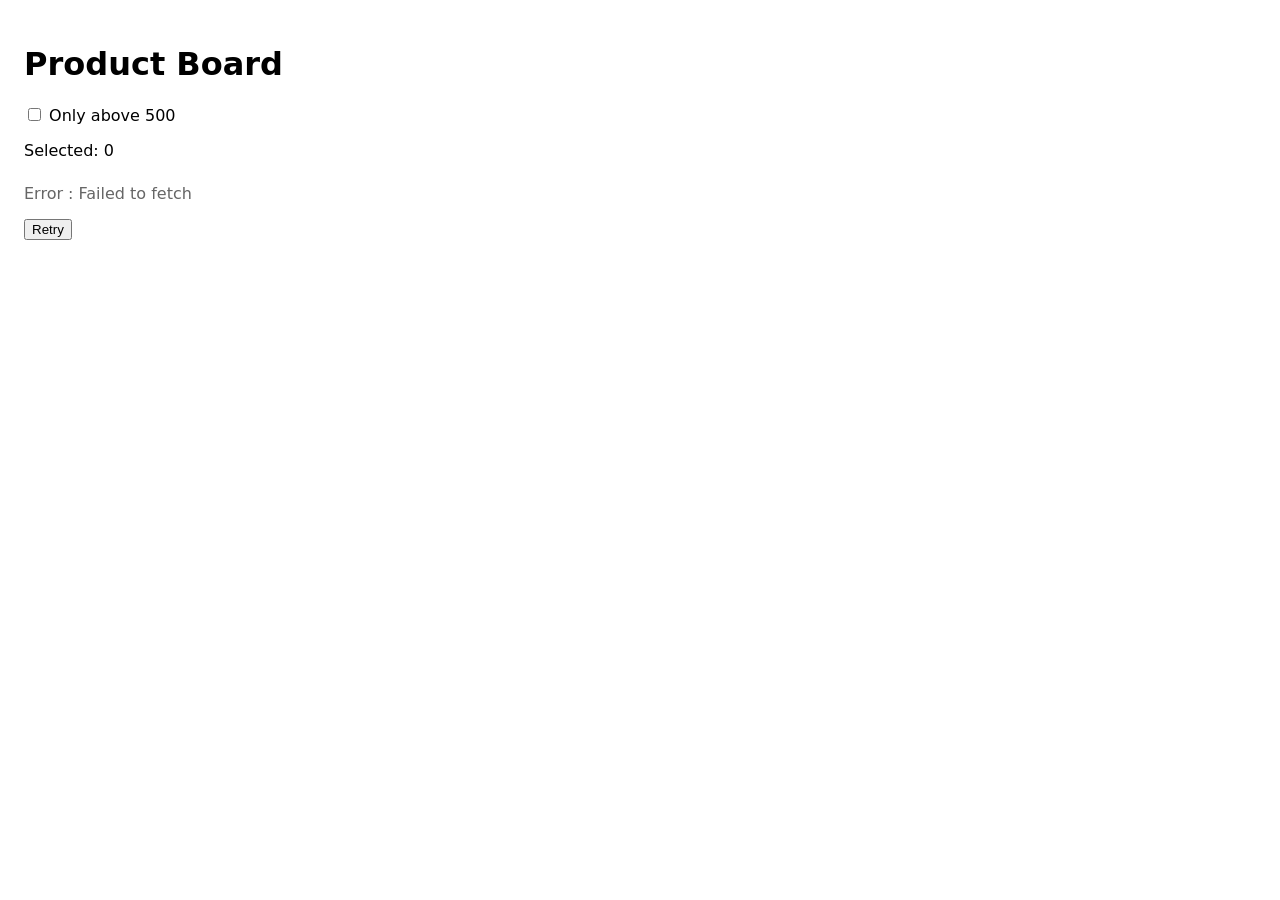
<file: starter-kit/section-d/index.html>
<!DOCTYPE html>
<html lang="en">
<head>
  <meta charset="UTF-8" />
  <meta name="viewport" content="width=device-width, initial-scale=1" />
  <title>Product Board</title>
  <link rel="stylesheet" href="styles.css" />
</head>
<body>
  <header>
    <h1>Product Board</h1>
    <label><input type="checkbox" id="filter" /> Only above 500</label>
    <p id="summary"></p>
    <p id="selected-count">Selected: 0</p>
  </header>

  <main>
    <p id="status" hidden></p>
    <button id="retry" hidden>Retry</button>
    <div id="board"></div>
  </main>

  <script type="module" src="app.js"></script>
</body>
</html>
</file>
<file: starter-kit/section-d/styles.css>
* { box-sizing: border-box; }
body { font-family: system-ui, sans-serif; margin: 0; padding: 1.5rem; }
header { margin-bottom: 1.5rem; }
#board { display: grid; gap: 1rem; grid-template-columns: repeat(auto-fill, minmax(200px, 1fr)); }
.card { border: 1px solid #e21f1f; border-radius: 8px; padding: 1rem; cursor: pointer; }
.card h3 { margin: 0 0 .25rem; font-size: 1rem; }
.card p { margin: 0 0 .5rem; color: #777; font-size: .85rem; }
.card.selected { border-color: #333; background: #f4f4f4; }
#status { color: #666; }
</file>
